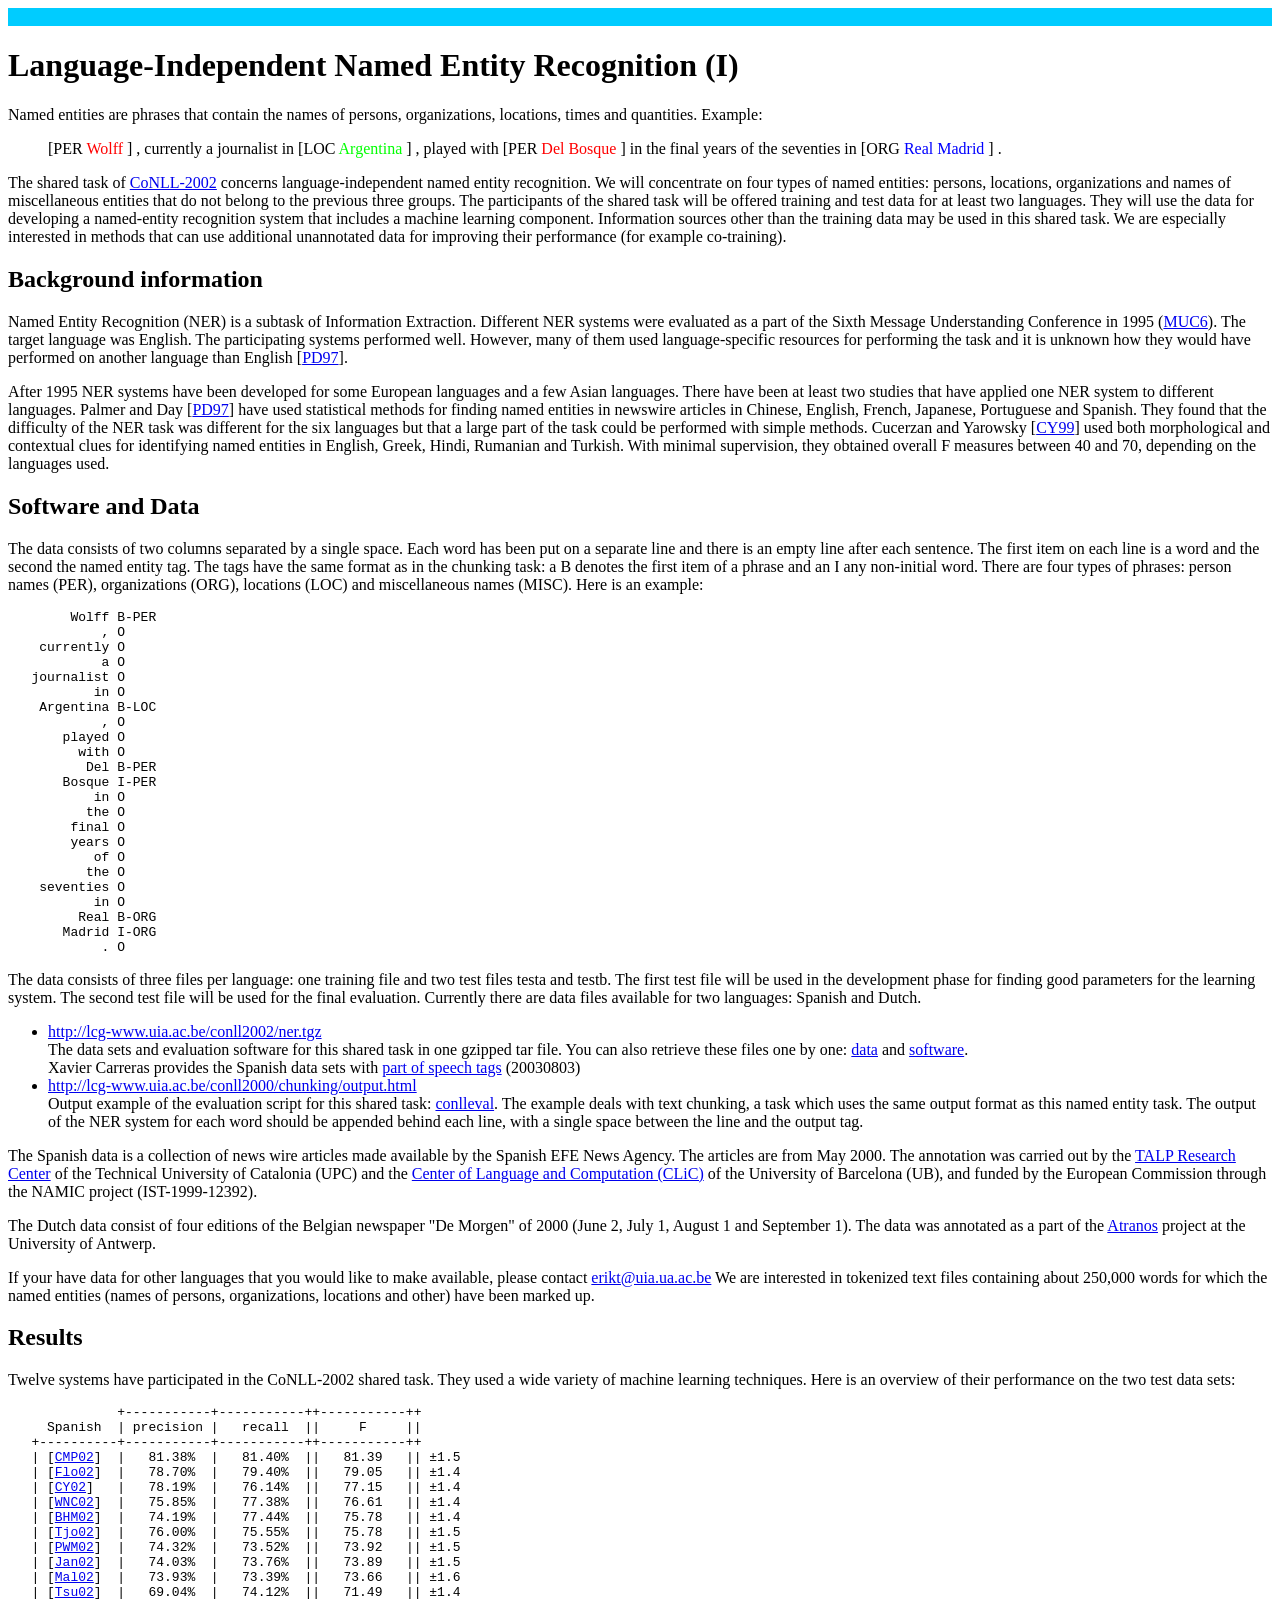
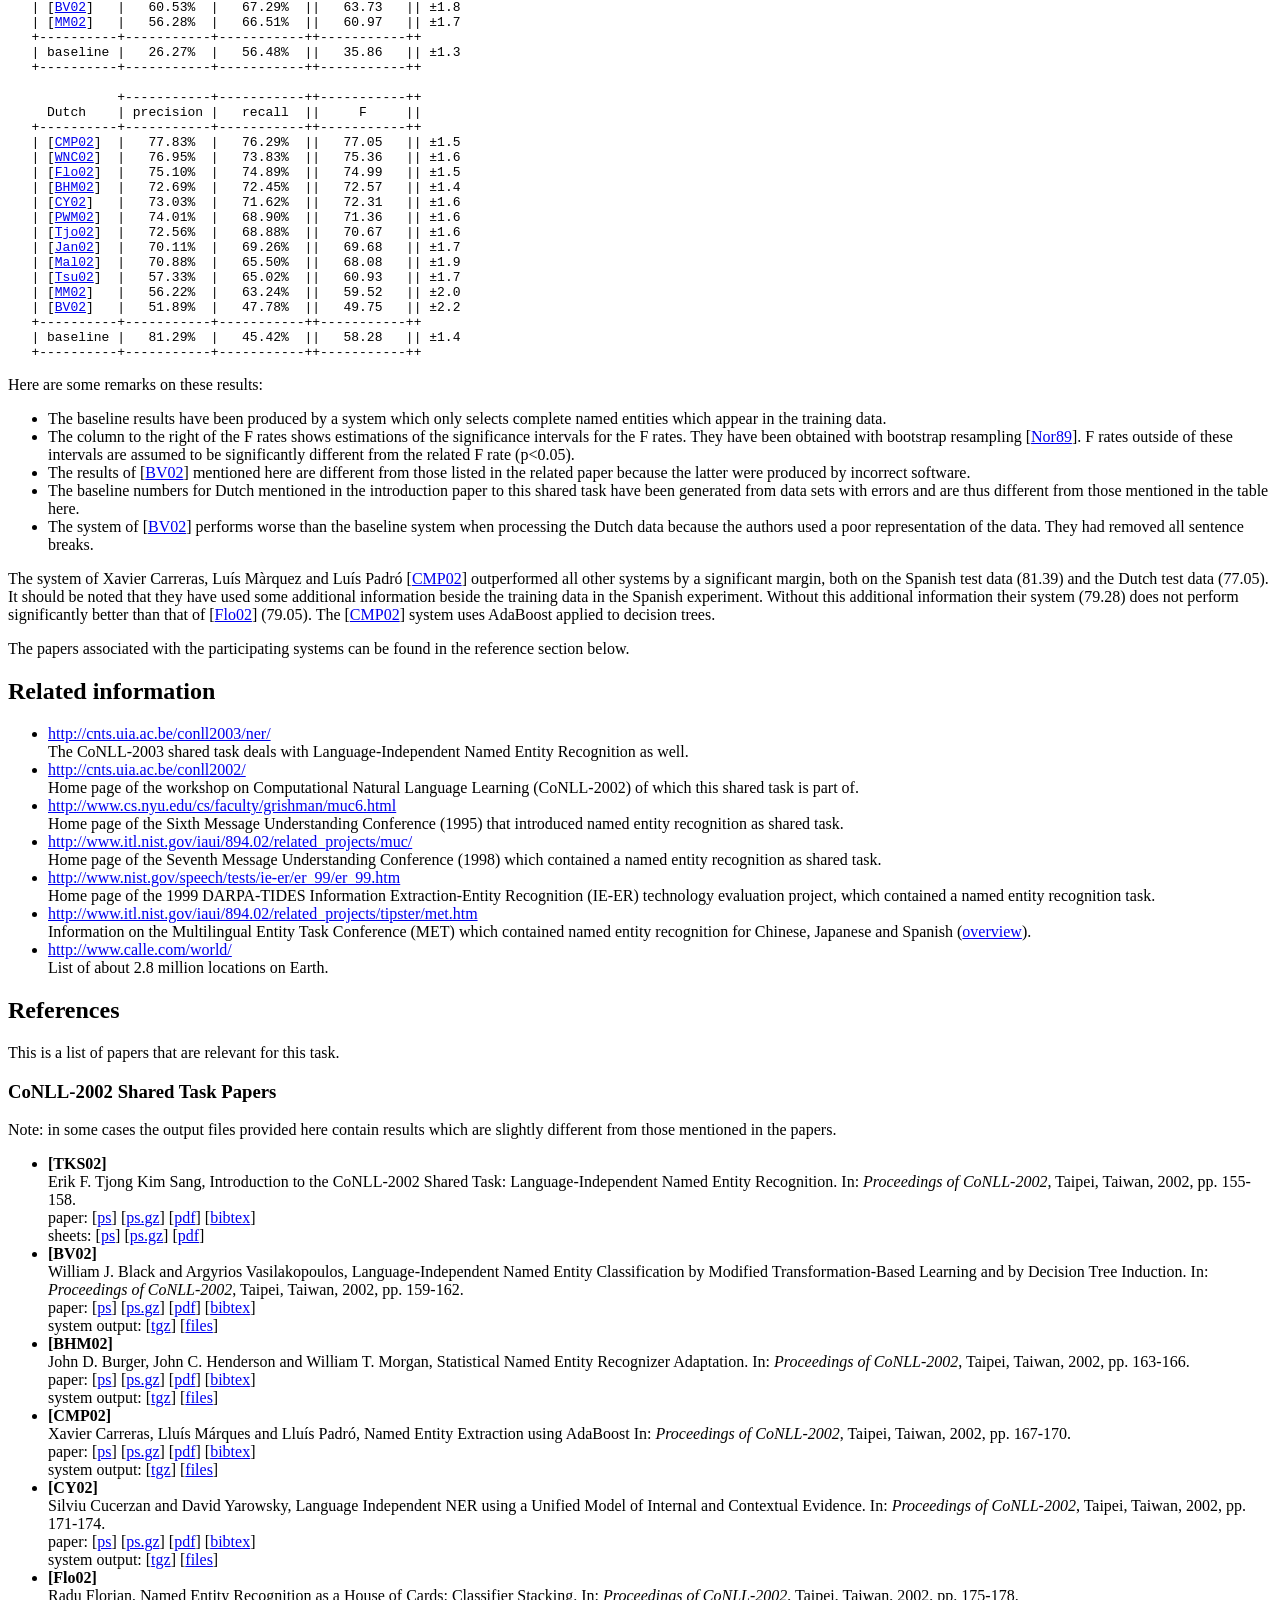
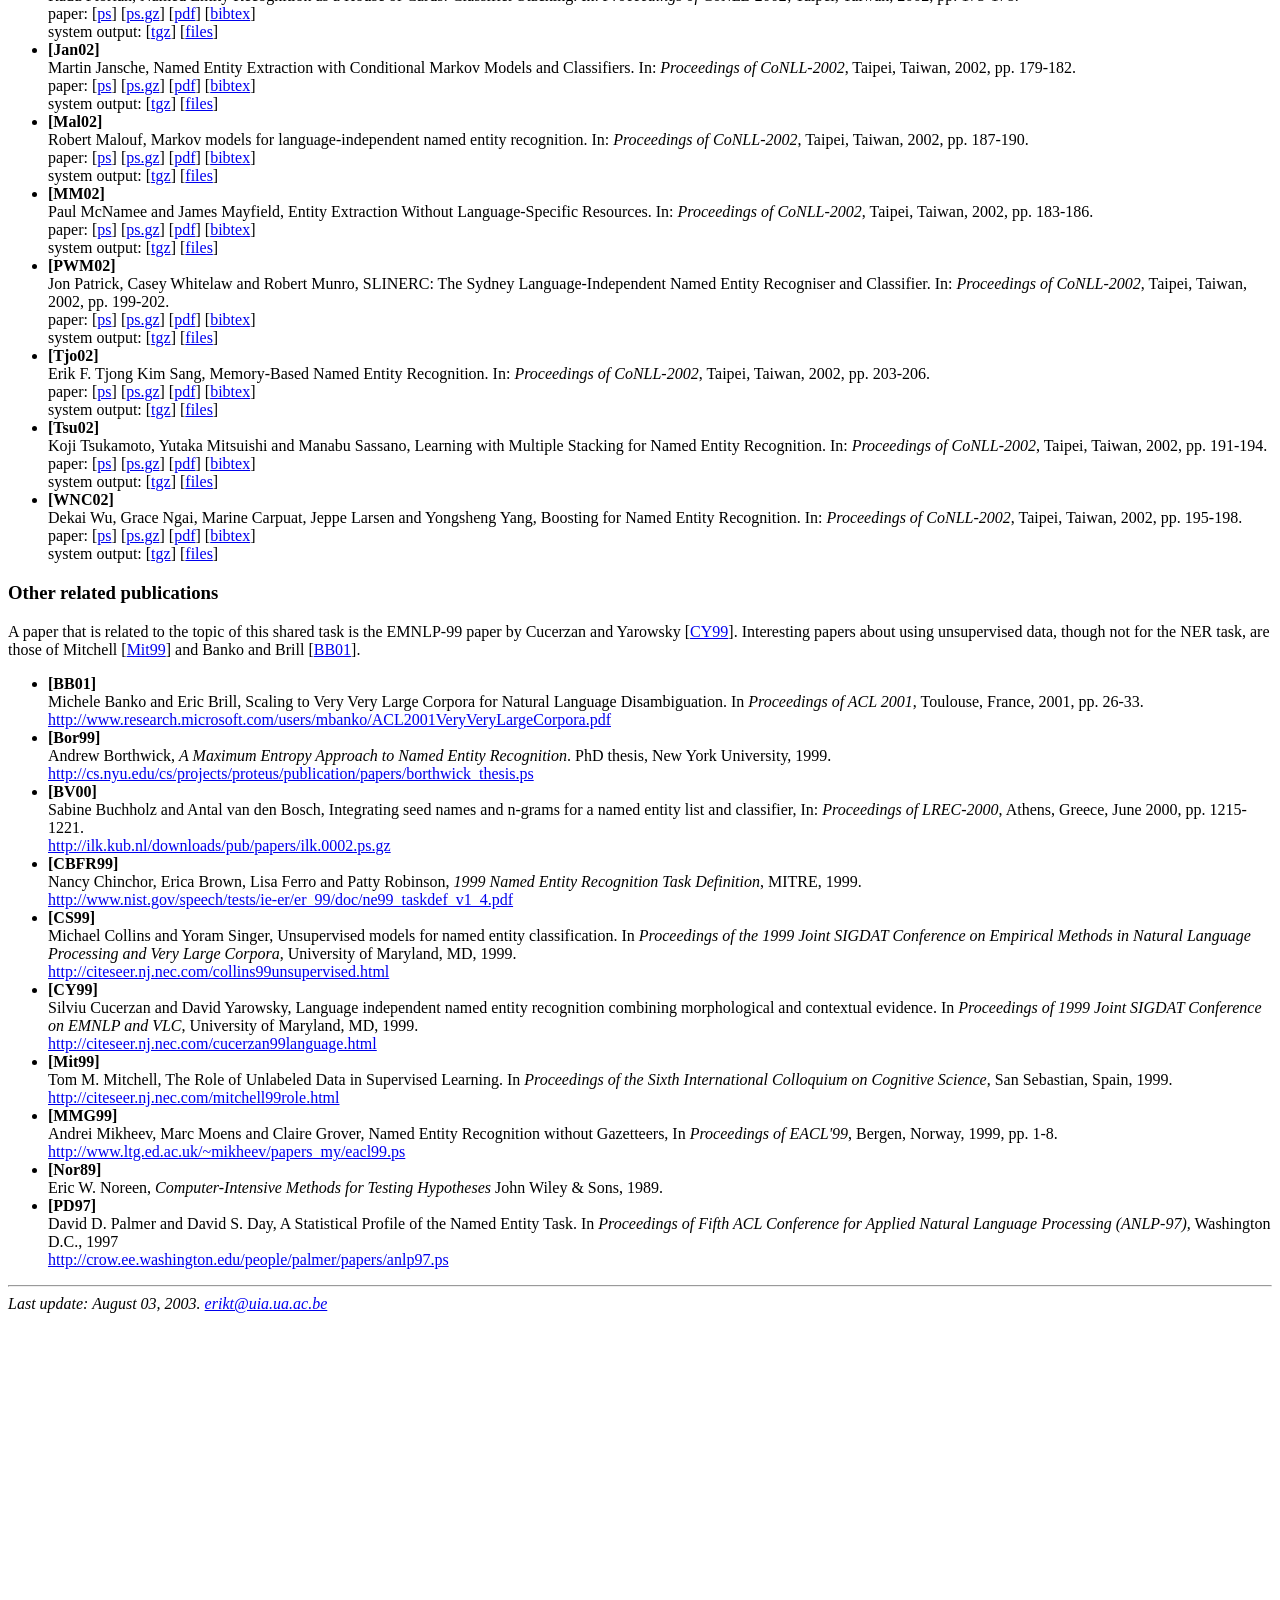
<file: datasets/ner/index.html>
<html><head><title>
Language-Independent Named Entity Recognition (I)
</title></head><body bgcolor="#ffffff"><p>
<table cellpadding="0" cellspacing="0" border="0" width="100%">
<tr><td bgcolor="#00ccff" valign="top">&nbsp;
</table><p>

<h1>Language-Independent Named Entity Recognition (I)</h1>
<p>
Named entities are phrases that contain the names of persons,
organizations, locations, times and quantities.
Example:
<p>
<blockquote>
[PER <font color="#ff0000">Wolff</font> ]
,  currently a journalist in
[LOC <font color="#00ff00">Argentina</font> ]
, played with
[PER <font color="#ff0000">Del Bosque</font> ]
in the final years of the seventies in
[ORG <font color="#0000ff">Real Madrid</font> ]
.
</blockquote>
<p>
The shared task of
<a href="../">CoNLL-2002</a>
concerns language-independent named entity recognition.
We will concentrate on four types of named entities: persons,
locations, organizations and names of miscellaneous entities that do
not belong to the previous three groups.
The participants of the shared task will be offered training and test
data for at least two languages.
They will use the data for developing a named-entity recognition
system that includes a machine learning component.
Information sources other than the training data may be used in this
shared task.
We are especially interested in methods that can use additional
unannotated data for improving their performance (for example
co-training).
<p>
<h2>Background information</h2>
<p>
Named Entity Recognition (NER) is a subtask of Information Extraction.
Different NER systems were evaluated as a part of the Sixth Message
Understanding Conference in 1995
(<a href="http://www.cs.nyu.edu/cs/faculty/grishman/muc6.html">MUC6</a>).
The target language was English.
The participating systems performed well.
However, many of them used language-specific resources for performing
the task and it is unknown how they would have performed on another
language than English [<a href="#PD97">PD97</a>].
<p>
After 1995 NER systems have been developed for some European languages
and a few Asian languages.
There have been at least two studies that have applied one NER system
to different languages.
Palmer and Day [<a href="#PD97">PD97</a>] have used statistical methods
for finding named entities in newswire articles in Chinese, English,
French, Japanese, Portuguese and Spanish.
They found that the difficulty of the NER task was different for the
six languages but that a large part of the task could be performed
with simple methods.
Cucerzan and Yarowsky [<a href="#CY99">CY99</a>] used both
morphological and contextual clues for identifying named entities in
English, Greek, Hindi, Rumanian and Turkish.
With minimal supervision, they obtained overall F measures between 40
and 70, depending on the languages used.
<p>
<h2>Software and Data</h2>
<p>
The data consists of two columns separated by a single space.
Each word has been put on a separate line and there is an empty line
after each sentence.
The first item on each line is a word and the second the named entity
tag.
The tags have the same format as in the chunking task: a B denotes the
first item of a phrase and an I any non-initial word.
There are four types of phrases: person names (PER), organizations
(ORG), locations (LOC) and miscellaneous names (MISC).
Here is an example:
<p>
<pre>
        Wolff B-PER
            , O
    currently O
            a O
   journalist O
           in O
    Argentina B-LOC
            , O
       played O
         with O
          Del B-PER
       Bosque I-PER
           in O
          the O
        final O
        years O
           of O
          the O
    seventies O
           in O
         Real B-ORG
       Madrid I-ORG
            . O
</pre>
<p>
The data consists of three files per language: one training file and
two test files testa and testb.
The first test file will be used in the development phase for finding
good parameters for the learning system.
The second test file will be used for the final evaluation.
Currently there are data files available for two languages: Spanish
and Dutch.
<p>
<ul>
<li> <a href="http://lcg-www.uia.ac.be/conll2002/ner.tgz">http://lcg-www.uia.ac.be/conll2002/ner.tgz</a>
<br> The data sets and evaluation software for this shared task
     in one gzipped tar file.
     You can also retrieve these files one by one:
     <a href="data/">data</a> and
     <a href="bin/">software</a>.
<br> Xavier Carreras provides the Spanish data sets with
     <a href="http://www.lsi.upc.es/~nlp/tools/nerc/nerc.html">part
     of speech tags</a> (20030803)
<li> <a href="http://lcg-www.uia.ac.be/conll2000/chunking/output.html">http://lcg-www.uia.ac.be/conll2000/chunking/output.html</a>
<br> Output example of the evaluation script for this shared task:
     <a href="bin/conlleval.txt">conlleval</a>.
     The example deals with text chunking, a task which uses the same
     output format as this named entity task.
     The output of the NER system for each word should be appended
     behind each line, with a single space between the line and the
     output tag.
</ul>
<p>
The Spanish data is a collection of news wire articles made
available by the Spanish EFE News Agency.
The articles are from May 2000.
The annotation was carried out by the
<a href="http://www.talp.upc.es/">TALP Research Center</a>
of the Technical University of Catalonia (UPC) and the
<a href="http://clic.fil.ub.es/">Center of Language and Computation (CLiC)</a>
of the University of Barcelona (UB), and funded by the European Commission
through the NAMIC project (IST-1999-12392).
<p>
The Dutch data consist of four editions of the Belgian newspaper
"De Morgen" of 2000 (June 2, July 1, August 1 and September 1).
The data was annotated as a part of the
<a href="http://atranos.esat.kuleuven.ac.be/">Atranos</a>
project at the University of Antwerp.
<p>
If your have data for other languages that you would like to make
available, please contact
<a href="mailto:erikt@uia.ua.ac.be">erikt@uia.ua.ac.be</a>
We are interested in tokenized text files containing about 250,000
words for which the named entities (names of persons, organizations,
locations and other) have been marked up.
<p>
<h2>Results</h2>
<p>
Twelve systems have participated in the CoNLL-2002 shared task.
They used a wide variety of machine learning techniques.
Here is an overview of their performance on the two test data sets:
<p>
<pre>
              +-----------+-----------++-----------++
     Spanish  | precision |   recall  ||     F     ||
   +----------+-----------+-----------++-----------++
   | [<a href="#CMP02">CMP02</a>]  |   81.38%  |   81.40%  ||   81.39   || &plusmn;1.5
   | [<a href="#Flo02">Flo02</a>]  |   78.70%  |   79.40%  ||   79.05   || &plusmn;1.4
   | [<a href="#CY02">CY02</a>]   |   78.19%  |   76.14%  ||   77.15   || &plusmn;1.4
   | [<a href="#WNC02">WNC02</a>]  |   75.85%  |   77.38%  ||   76.61   || &plusmn;1.4
   | [<a href="#BHM02">BHM02</a>]  |   74.19%  |   77.44%  ||   75.78   || &plusmn;1.4
   | [<a href="#Tjo02">Tjo02</a>]  |   76.00%  |   75.55%  ||   75.78   || &plusmn;1.5
   | [<a href="#PWM02">PWM02</a>]  |   74.32%  |   73.52%  ||   73.92   || &plusmn;1.5
   | [<a href="#Jan02">Jan02</a>]  |   74.03%  |   73.76%  ||   73.89   || &plusmn;1.5
   | [<a href="#Mal02">Mal02</a>]  |   73.93%  |   73.39%  ||   73.66   || &plusmn;1.6
   | [<a href="#Tsu02">Tsu02</a>]  |   69.04%  |   74.12%  ||   71.49   || &plusmn;1.4
   | [<a href="#BV02">BV02</a>]   |   60.53%  |   67.29%  ||   63.73   || &plusmn;1.8
   | [<a href="#MM02">MM02</a>]   |   56.28%  |   66.51%  ||   60.97   || &plusmn;1.7
   +----------+-----------+-----------++-----------++
   | baseline |   26.27%  |   56.48%  ||   35.86   || &plusmn;1.3
   +----------+-----------+-----------++-----------++

              +-----------+-----------++-----------++
     Dutch    | precision |   recall  ||     F     ||
   +----------+-----------+-----------++-----------++
   | [<a href="#CMP02">CMP02</a>]  |   77.83%  |   76.29%  ||   77.05   || &plusmn;1.5
   | [<a href="#WNC02">WNC02</a>]  |   76.95%  |   73.83%  ||   75.36   || &plusmn;1.6
   | [<a href="#Flo02">Flo02</a>]  |   75.10%  |   74.89%  ||   74.99   || &plusmn;1.5
   | [<a href="#BHM02">BHM02</a>]  |   72.69%  |   72.45%  ||   72.57   || &plusmn;1.4
   | [<a href="#CY02">CY02</a>]   |   73.03%  |   71.62%  ||   72.31   || &plusmn;1.6
   | [<a href="#PWM02">PWM02</a>]  |   74.01%  |   68.90%  ||   71.36   || &plusmn;1.6
   | [<a href="#Tjo02">Tjo02</a>]  |   72.56%  |   68.88%  ||   70.67   || &plusmn;1.6
   | [<a href="#Jan02">Jan02</a>]  |   70.11%  |   69.26%  ||   69.68   || &plusmn;1.7
   | [<a href="#Mal02">Mal02</a>]  |   70.88%  |   65.50%  ||   68.08   || &plusmn;1.9
   | [<a href="#Tsu02">Tsu02</a>]  |   57.33%  |   65.02%  ||   60.93   || &plusmn;1.7
   | [<a href="#MM02">MM02</a>]   |   56.22%  |   63.24%  ||   59.52   || &plusmn;2.0
   | [<a href="#BV02">BV02</a>]   |   51.89%  |   47.78%  ||   49.75   || &plusmn;2.2
   +----------+-----------+-----------++-----------++
   | baseline |   81.29%  |   45.42%  ||   58.28   || &plusmn;1.4
   +----------+-----------+-----------++-----------++
</pre>
<p>
Here are some remarks on these results:
<p>
<ul>
<li>
   The baseline results have been produced by a system which only
   selects complete named entities which appear in the training data.
<li>
   The column to the right of the F rates shows estimations of the
   significance intervals for the F rates.
   They have been obtained with bootstrap resampling
   [<a href="#Nor89">Nor89</a>].
   F rates outside of these intervals are assumed to be significantly
   different from the related F rate (p&lt;0.05).
<li>
   The results of [<a href="#BV02">BV02</a>] mentioned here are
   different from those listed in the related paper because the
   latter were produced by incorrect software.
<li>
   The baseline numbers for Dutch mentioned in the introduction paper
   to this shared task have been generated from data sets with
   errors and are thus different from those mentioned in the table here.
<li>
   The system of [<a href="#BV02">BV02</a>] performs worse than the
   baseline system when processing the Dutch data because the authors
   used a poor representation of the data.
   They had removed all sentence breaks.
</ul>
<p>
The system of Xavier Carreras, Lu&iacute;s M&agrave;rquez and
Lu&iacute;s Padr&oacute; [<a href="#CMP02">CMP02</a>]
outperformed all other systems by a significant margin, both on the
Spanish test data (81.39) and the Dutch test data (77.05).
It should be noted that they have used some additional information
beside the training data in the Spanish experiment.
Without this additional information their system (79.28) does not
perform significantly better than that of [<a href="#Flo02">Flo02</a>]
(79.05).
The [<a href="#CMP02">CMP02</a>] system uses AdaBoost applied to
decision trees.
<p>
The papers associated with the participating systems can be found in
the reference section below.
<p>
<h2>Related information</h2>
<p>
<ul>
<li> <a href="../../conll2003/ner/">http://cnts.uia.ac.be/conll2003/ner/</a>
<br> The CoNLL-2003 shared task deals with Language-Independent Named
     Entity Recognition as well.
<li> <a href="../">http://cnts.uia.ac.be/conll2002/</a>
<br> Home page of the workshop on Computational Natural Language
     Learning (CoNLL-2002) of which this shared task is part of.
<li> <a href="http://www.cs.nyu.edu/cs/faculty/grishman/muc6.html">http://www.cs.nyu.edu/cs/faculty/grishman/muc6.html</a>
<br> Home page of the Sixth Message Understanding Conference (1995)
     that introduced named entity recognition as shared task.
<li> <a href="http://www.itl.nist.gov/iaui/894.02/related_projects/muc/">http://www.itl.nist.gov/iaui/894.02/related_projects/muc/</a>
<br> Home page of the Seventh Message Understanding Conference (1998)
     which contained a named entity recognition as shared task.
<li> <a href="http://www.nist.gov/speech/tests/ie-er/er_99/er_99.htm">http://www.nist.gov/speech/tests/ie-er/er_99/er_99.htm</a>
<br> Home page of the 1999 DARPA-TIDES Information Extraction-Entity
     Recognition (IE-ER) technology evaluation project, which contained
     a named entity recognition task.
<li> <a href="http://www.itl.nist.gov/iaui/894.02/related_projects/tipster/met.htm">http://www.itl.nist.gov/iaui/894.02/related_projects/tipster/met.htm</a>
<br> Information on the Multilingual Entity Task Conference (MET)
     which contained named entity recognition for Chinese, Japanese
     and Spanish
     (<a href="http://www.itl.nist.gov/iaui/894.02/related_projects/muc/proceedings/muc_7_proceedings/overview.html">overview</a>).
<li> <a href="http://www.calle.com/world/">http://www.calle.com/world/</a>
<br> List of about 2.8 million locations on Earth.
</ul>
<p>
<h2>References</h2>
<p>
This is a list of papers that are relevant for this task.
<p>
<h3>CoNLL-2002 Shared Task Papers</h3>
<p>
Note: in some cases the output files provided here contain results which
are slightly different from those mentioned in the papers.
<p>
<ul>
<li> <strong>[<a name="TKS02">TKS02</a>]</strong><br>
     Erik F. Tjong Kim Sang,
     Introduction to the CoNLL-2002 Shared Task: Language-Independent
     Named Entity Recognition.
     In:
     <cite>Proceedings of CoNLL-2002</cite>,
     Taipei, Taiwan, 2002, pp. 155-158.
     <br>
     paper:
     [<a href="../ps/15558tjo.ps">ps</a>]
     [<a href="../ps/15558tjo.ps.gz">ps.gz</a>]
     [<a href="../pdf/15558tjo.pdf">pdf</a>]
     [<a href="../bibtex/15558tjo.txt">bibtex</a>]
     <br>
     sheets:
     [<a href="../ps/15558tjo.sh.ps">ps</a>]
     [<a href="../ps/15558tjo.sh.ps.gz">ps.gz</a>]
     [<a href="../pdf/15558tjo.sh.pdf">pdf</a>]
<li> <strong>[<a name="BV02">BV02</a>]</strong><br>
     William J. Black and Argyrios Vasilakopoulos,
     Language-Independent Named Entity Classification by
     Modified Transformation-Based Learning and by
     Decision Tree Induction.
     In:
     <cite>Proceedings of CoNLL-2002</cite>,
     Taipei, Taiwan, 2002, pp. 159-162.
     <br>
     paper:
     [<a href="../ps/15962bla.ps">ps</a>]
     [<a href="../ps/15962bla.ps.gz">ps.gz</a>]
     [<a href="../pdf/15962bla.pdf">pdf</a>]
     [<a href="../bibtex/15962bla.txt">bibtex</a>]
     <br>
     system output:
     [<a href="results/black.tgz">tgz</a>]
     [<a href="results/black/">files</a>]
<li> <strong>[<a name="BHM02">BHM02</a>]</strong><br>
     John D. Burger, John C. Henderson and William T. Morgan,
     Statistical Named Entity Recognizer Adaptation.
     In:
     <cite>Proceedings of CoNLL-2002</cite>,
     Taipei, Taiwan, 2002, pp. 163-166.
     <br>
     paper:
     [<a href="../ps/16366bur.ps">ps</a>]
     [<a href="../ps/16366bur.ps.gz">ps.gz</a>]
     [<a href="../pdf/16366bur.pdf">pdf</a>]
     [<a href="../bibtex/16366bur.txt">bibtex</a>]
     <br>
     system output:
     [<a href="results/burger.tgz">tgz</a>]
     [<a href="results/burger/">files</a>]
<li> <strong>[<a name="CMP02">CMP02</a>]</strong><br>
     Xavier Carreras, Llu&iacute;s M&aacute;rques and Llu&iacute;s
     Padr&oacute;,
     Named Entity Extraction using AdaBoost
     In:
     <cite>Proceedings of CoNLL-2002</cite>,
     Taipei, Taiwan, 2002, pp. 167-170.
     <br>
     paper:
     [<a href="../ps/16770car.ps">ps</a>]
     [<a href="../ps/16770car.ps.gz">ps.gz</a>]
     [<a href="../pdf/16770car.pdf">pdf</a>]
     [<a href="../bibtex/16770car.txt">bibtex</a>]
     <br>
     system output:
     [<a href="results/carreras.tgz">tgz</a>]
     [<a href="results/carreras/">files</a>]
<li> <strong>[<a name="CY02">CY02</a>]</strong><br>
     Silviu Cucerzan and David Yarowsky,
     Language Independent NER using a Unified Model of
     Internal and Contextual Evidence.
     In:
     <cite>Proceedings of CoNLL-2002</cite>,
     Taipei, Taiwan, 2002, pp. 171-174.
     <br>
     paper:
     [<a href="../ps/17174cuc.ps">ps</a>]
     [<a href="../ps/17174cuc.ps.gz">ps.gz</a>]
     [<a href="../pdf/17174cuc.pdf">pdf</a>]
     [<a href="../bibtex/17174cuc.txt">bibtex</a>]
     <br>
     system output:
     [<a href="results/cucerzan.tgz">tgz</a>]
     [<a href="results/cucerzan/">files</a>]
<li> <strong>[<a name="Flo02">Flo02</a>]</strong><br>
     Radu Florian,
     Named Entity Recognition as a House of Cards: Classifier Stacking.
     In:
     <cite>Proceedings of CoNLL-2002</cite>,
     Taipei, Taiwan, 2002, pp. 175-178.
     <br>
     paper:
     [<a href="../ps/17578flo.ps">ps</a>]
     [<a href="../ps/17578flo.ps.gz">ps.gz</a>]
     [<a href="../pdf/17578flo.pdf">pdf</a>]
     [<a href="../bibtex/17578flo.txt">bibtex</a>]
     <br>
     system output:
     [<a href="results/florian.tgz">tgz</a>]
     [<a href="results/florian/">files</a>]
<li> <strong>[<a name="Jan02">Jan02</a>]</strong><br>
     Martin Jansche,
     Named Entity Extraction with Conditional Markov
     Models and Classifiers.
     In:
     <cite>Proceedings of CoNLL-2002</cite>,
     Taipei, Taiwan, 2002, pp. 179-182.
     <br>
     paper:
     [<a href="../ps/17982jan.ps">ps</a>]
     [<a href="../ps/17982jan.ps.gz">ps.gz</a>]
     [<a href="../pdf/17982jan.pdf">pdf</a>]
     [<a href="../bibtex/17982jan.txt">bibtex</a>]
     <br>
     system output:
     [<a href="results/jansche.tgz">tgz</a>]
     [<a href="results/jansche/">files</a>]
<li> <strong>[<a name="Mal02">Mal02</a>]</strong><br>
     Robert Malouf,
     Markov models for language-independent named entity recognition.
     In:
     <cite>Proceedings of CoNLL-2002</cite>,
     Taipei, Taiwan, 2002, pp. 187-190.
     <br>
     paper:
     [<a href="../ps/18790mal.ps">ps</a>]
     [<a href="../ps/18790mal.ps.gz">ps.gz</a>]
     [<a href="../pdf/18790mal.pdf">pdf</a>]
     [<a href="../bibtex/18790mal.txt">bibtex</a>]
     <br>
     system output:
     [<a href="results/malouf.tgz">tgz</a>]
     [<a href="results/malouf/">files</a>]
<li> <strong>[<a name="MM02">MM02</a>]</strong><br>
     Paul McNamee and James Mayfield,
     Entity Extraction Without Language-Specific Resources.
     In:
     <cite>Proceedings of CoNLL-2002</cite>,
     Taipei, Taiwan, 2002, pp. 183-186.
     <br>
     paper:
     [<a href="../ps/18386mcn.ps">ps</a>]
     [<a href="../ps/18386mcn.ps.gz">ps.gz</a>]
     [<a href="../pdf/18386mcn.pdf">pdf</a>]
     [<a href="../bibtex/18386mcn.txt">bibtex</a>]
     <br>
     system output:
     [<a href="results/mcnamee.tgz">tgz</a>]
     [<a href="results/mcnamee/">files</a>]
<li> <strong>[<a name="PWM02">PWM02</a>]</strong><br>
     Jon Patrick, Casey Whitelaw and Robert Munro,
     SLINERC: The Sydney Language-Independent Named Entity
     Recogniser and Classifier.
     In:
     <cite>Proceedings of CoNLL-2002</cite>,
     Taipei, Taiwan, 2002, pp. 199-202.
     <br>
     paper:
     [<a href="../ps/19902pat.ps">ps</a>]
     [<a href="../ps/19902pat.ps.gz">ps.gz</a>]
     [<a href="../pdf/19902pat.pdf">pdf</a>]
     [<a href="../bibtex/19902pat.txt">bibtex</a>]
     <br>
     system output:
     [<a href="results/patrick.tgz">tgz</a>]
     [<a href="results/patrick/">files</a>]
<li> <strong>[<a name="Tjo02">Tjo02</a>]</strong><br>
     Erik F. Tjong Kim Sang,
     Memory-Based Named Entity Recognition.
     In:
     <cite>Proceedings of CoNLL-2002</cite>,
     Taipei, Taiwan, 2002, pp. 203-206.
     <br>
     paper:
     [<a href="../ps/20306tjo.ps">ps</a>]
     [<a href="../ps/20306tjo.ps.gz">ps.gz</a>]
     [<a href="../pdf/20306tjo.pdf">pdf</a>]
     [<a href="../bibtex/20306tjo.txt">bibtex</a>]
     <br>
     system output:
     [<a href="results/tjong.tgz">tgz</a>]
     [<a href="results/tjong/">files</a>]
<li> <strong>[<a name="Tsu02">Tsu02</a>]</strong><br>
     Koji Tsukamoto, Yutaka Mitsuishi and Manabu Sassano,
     Learning with Multiple Stacking for Named Entity Recognition.
     In:
     <cite>Proceedings of CoNLL-2002</cite>,
     Taipei, Taiwan, 2002, pp. 191-194.
     <br>
     paper:
     [<a href="../ps/19194tsu.ps">ps</a>]
     [<a href="../ps/19194tsu.ps.gz">ps.gz</a>]
     [<a href="../pdf/19194tsu.pdf">pdf</a>]
     [<a href="../bibtex/19194tsu.txt">bibtex</a>]
     <br>
     system output:
     [<a href="results/tsukamoto.tgz">tgz</a>]
     [<a href="results/tsukamoto/">files</a>]
<li> <strong>[<a name="WNC02">WNC02</a>]</strong><br>
     Dekai Wu, Grace Ngai, Marine Carpuat, Jeppe Larsen and Yongsheng Yang,
     Boosting for Named Entity Recognition.
     In:
     <cite>Proceedings of CoNLL-2002</cite>,
     Taipei, Taiwan, 2002, pp. 195-198.
     <br>
     paper:
     [<a href="../ps/19598wu.ps">ps</a>]
     [<a href="../ps/19598wu.ps.gz">ps.gz</a>]
     [<a href="../pdf/19598wu.pdf">pdf</a>]
     [<a href="../bibtex/19598wu.txt">bibtex</a>]
     <br>
     system output:
     [<a href="results/wu.tgz">tgz</a>]
     [<a href="results/wu/">files</a>]
</ul>
<p>
<h3>Other related publications</h3>
<p>
A paper that is related to the topic of this shared task is
the EMNLP-99 paper by
Cucerzan and Yarowsky [<a href="#CY99">CY99</a>].
Interesting papers about using unsupervised data, though not for the
NER task, are those of
Mitchell [<a href="#Mit99">Mit99</a>]
and
Banko and Brill [<a href="#BB01">BB01</a>].
<p>
<ul>
<li> <strong>[<a name="BB01">BB01</a>]</strong><br>
     Michele Banko and Eric Brill,
     Scaling to Very Very Large Corpora for Natural Language
     Disambiguation.
     In <cite>Proceedings of ACL 2001</cite>,
     Toulouse, France, 2001, pp. 26-33.
<br> <a href="http://www.research.microsoft.com/users/mbanko/ACL2001VeryVeryLargeCorpora.pdf">http://www.research.microsoft.com/users/mbanko/ACL2001VeryVeryLargeCorpora.pdf</a>
<li> <strong>[<a name="Bor99">Bor99</a>]</strong><br>
     Andrew Borthwick,
     <cite>A Maximum Entropy Approach to Named Entity
     Recognition</cite>.
     PhD thesis, New York University, 1999.
<br> <a href="http://cs.nyu.edu/cs/projects/proteus/publication/papers/borthwick_thesis.ps">http://cs.nyu.edu/cs/projects/proteus/publication/papers/borthwick_thesis.ps</a>
<li> <strong>[<a name="BV00">BV00</a>]</strong><br>
     Sabine Buchholz and Antal van den Bosch,
     Integrating seed names and n-grams for a named entity list and
     classifier,
     In: <cite>Proceedings of LREC-2000</cite>, Athens, Greece, June
     2000, pp. 1215-1221.
<br> <a href="http://ilk.kub.nl/downloads/pub/papers/ilk.0002.ps.gz">http://ilk.kub.nl/downloads/pub/papers/ilk.0002.ps.gz</a>
<li> <strong>[<a name="CBFR99">CBFR99</a>]</strong><br>
     Nancy Chinchor, Erica Brown, Lisa Ferro and Patty Robinson,
     <cite>1999 Named Entity Recognition Task Definition</cite>,
     MITRE, 1999.
<br> <a href="http://www.nist.gov/speech/tests/ie-er/er_99/doc/ne99_taskdef_v1_4.pdf">http://www.nist.gov/speech/tests/ie-er/er_99/doc/ne99_taskdef_v1_4.pdf</a>
<li> <strong>[<a name="CBFR99">CS99</a>]</strong><br>
     Michael Collins and Yoram Singer,
     Unsupervised models for named entity classification.
     In <cite>Proceedings of the 1999 Joint SIGDAT Conference on Empirical
     Methods in Natural Language Processing and Very Large
     Corpora</cite>,
     University of Maryland, MD, 1999.
<br> <a href="http://citeseer.nj.nec.com/collins99unsupervised.html">http://citeseer.nj.nec.com/collins99unsupervised.html</a>
<li> <strong>[<a name="CY99">CY99</a>]</strong><br>
     Silviu Cucerzan and David Yarowsky,
     Language independent named entity recognition combining
     morphological and contextual evidence.
     In <cite>Proceedings of 1999 Joint SIGDAT Conference on EMNLP and
     VLC</cite>,
     University of Maryland, MD, 1999.
<br> <a href="http://citeseer.nj.nec.com/cucerzan99language.html">http://citeseer.nj.nec.com/cucerzan99language.html</a>
<li> <strong>[<a name="Mit99">Mit99</a>]</strong><br>
     Tom M. Mitchell,
     The Role of Unlabeled Data in Supervised Learning.
     In <cite>Proceedings of the Sixth International Colloquium on
     Cognitive Science</cite>,
     San Sebastian, Spain, 1999.
<br> <a href="http://citeseer.nj.nec.com/mitchell99role.html">http://citeseer.nj.nec.com/mitchell99role.html</a>
<li> <strong>[<a name="MMG99">MMG99</a>]</strong><br>
     Andrei Mikheev, Marc Moens and Claire Grover,
     Named Entity Recognition without Gazetteers,
     In <cite>Proceedings of EACL'99</cite>,
     Bergen, Norway, 1999, pp. 1-8.
<br> <a href="http://www.ltg.ed.ac.uk/~mikheev/papers_my/eacl99.ps">http://www.ltg.ed.ac.uk/~mikheev/papers_my/eacl99.ps</a>
<li> <strong>[<a name="Nor89">Nor89</a>]</strong><br>
     Eric W. Noreen,
     <cite>Computer-Intensive Methods for Testing Hypotheses</cite>
     John Wiley & Sons,
     1989.
<li> <strong>[<a name="PD97">PD97</a>]</strong><br>
     David D. Palmer and David S. Day,
     A Statistical Profile of the Named Entity Task.
     In <cite>Proceedings of Fifth ACL Conference for Applied Natural
     Language Processing (ANLP-97),</cite>
     Washington D.C., 1997
<br> <a href="http://crow.ee.washington.edu/people/palmer/papers/anlp97.ps">http://crow.ee.washington.edu/people/palmer/papers/anlp97.ps</a>
</ul>

<p><hr><address>
Last update: August 03, 2003.
<a href="mailto:erikt@uia.ua.ac.be">erikt@uia.ua.ac.be</a></address>
<br> <br> <br> <br> <br> <br> <br> <br> <br> <br> <br> <br> <br> <br> <br> <br>
<br> <br> <br> <br> <br> <br> <br> <br> <br> <br> <br> <br> <br> <br> <br> <br>
<br>
</body></html>
</file>
